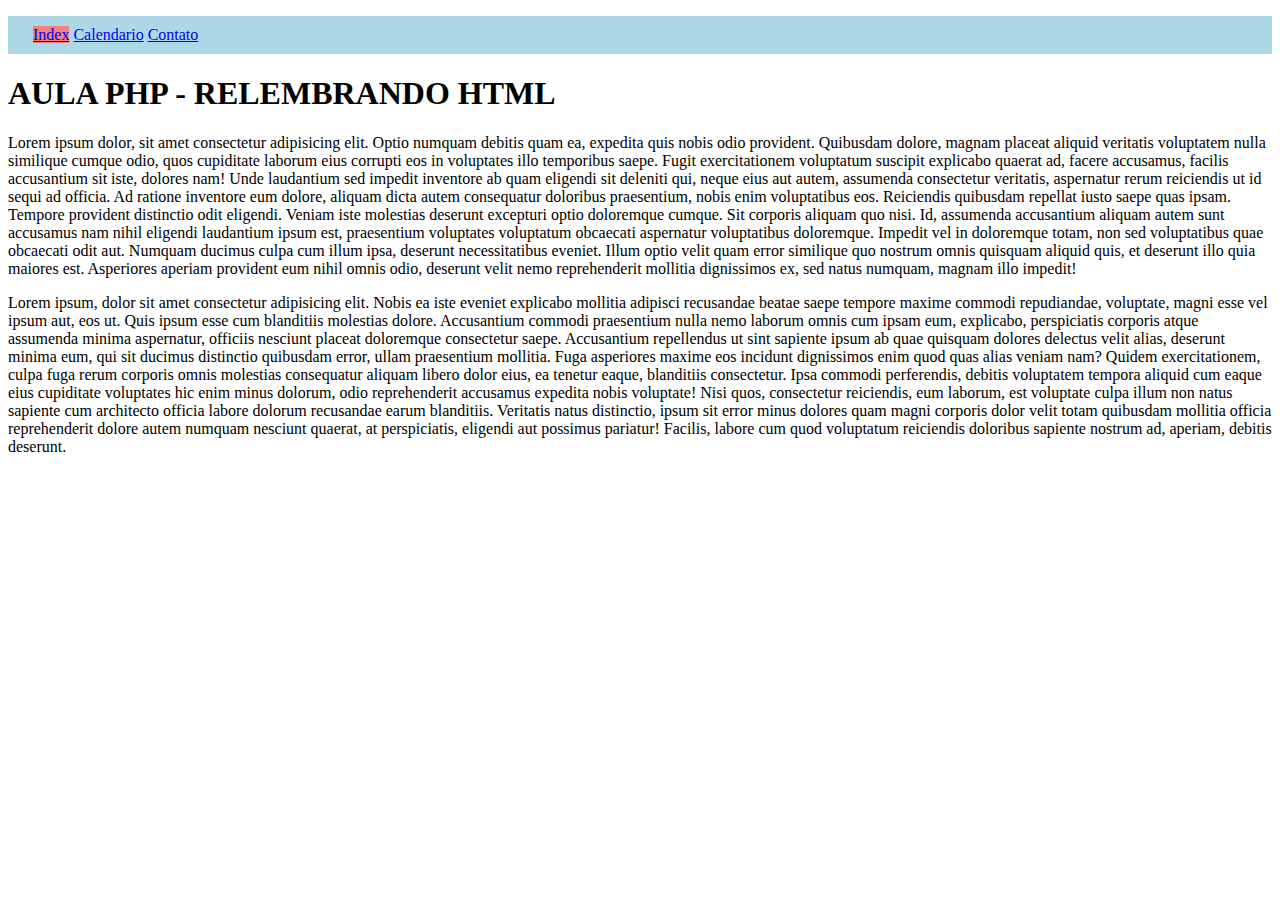
<file: Aula01/index.html>
<!DOCTYPE html>
<html lang="pt-br">
<head>
    <meta charset="UTF-8">
    <meta name="viewport" content="width=device-width, initial-scale=1.0">
    <title>PHP 01</title>
    <link rel="stylesheet" href="estilos.css">
</head>
<body>
    <div class="container">
        <header>
            <nav>
                <ul class="Menu">
                    <a class="aba" href="index.html" style="background-color: lightcoral;">Index</a>
                    <a class="aba" href="calendario.html">Calendario</a>
                    <a class="aba" href="contato.html">Contato</a>  
                </ul>
            </nav>  
        </header>

        <div>
            <h1>AULA PHP - RELEMBRANDO HTML</h1>

            <p>Lorem ipsum dolor, sit amet consectetur adipisicing elit. Optio numquam debitis quam ea, expedita quis nobis odio provident. Quibusdam dolore, magnam placeat aliquid veritatis voluptatem nulla similique cumque odio, quos cupiditate laborum eius corrupti eos in voluptates illo temporibus saepe. Fugit exercitationem voluptatum suscipit explicabo quaerat ad, facere accusamus, facilis accusantium sit iste, dolores nam! Unde laudantium sed impedit inventore ab quam eligendi sit deleniti qui, neque eius aut autem, assumenda consectetur veritatis, aspernatur rerum reiciendis ut id sequi ad officia. Ad ratione inventore eum dolore, aliquam dicta autem consequatur doloribus praesentium, nobis enim voluptatibus eos. Reiciendis quibusdam repellat iusto saepe quas ipsam. Tempore provident distinctio odit eligendi. Veniam iste molestias deserunt excepturi optio doloremque cumque. Sit corporis aliquam quo nisi. Id, assumenda accusantium aliquam autem sunt accusamus nam nihil eligendi laudantium ipsum est, praesentium voluptates voluptatum obcaecati aspernatur voluptatibus doloremque. Impedit vel in doloremque totam, non sed voluptatibus quae obcaecati odit aut. Numquam ducimus culpa cum illum ipsa, deserunt necessitatibus eveniet. Illum optio velit quam error similique quo nostrum omnis quisquam aliquid quis, et deserunt illo quia maiores est. Asperiores aperiam provident eum nihil omnis odio, deserunt velit nemo reprehenderit mollitia dignissimos ex, sed natus numquam, magnam illo impedit!</p>
        
            <p>Lorem ipsum, dolor sit amet consectetur adipisicing elit. Nobis ea iste eveniet explicabo mollitia adipisci recusandae beatae saepe tempore maxime commodi repudiandae, voluptate, magni esse vel ipsum aut, eos ut. Quis ipsum esse cum blanditiis molestias dolore. Accusantium commodi praesentium nulla nemo laborum omnis cum ipsam eum, explicabo, perspiciatis corporis atque assumenda minima aspernatur, officiis nesciunt placeat doloremque consectetur saepe. Accusantium repellendus ut sint sapiente ipsum ab quae quisquam dolores delectus velit alias, deserunt minima eum, qui sit ducimus distinctio quibusdam error, ullam praesentium mollitia. Fuga asperiores maxime eos incidunt dignissimos enim quod quas alias veniam nam? Quidem exercitationem, culpa fuga rerum corporis omnis molestias consequatur aliquam libero dolor eius, ea tenetur eaque, blanditiis consectetur. Ipsa commodi perferendis, debitis voluptatem tempora aliquid cum eaque eius cupiditate voluptates hic enim minus dolorum, odio reprehenderit accusamus expedita nobis voluptate! Nisi quos, consectetur reiciendis, eum laborum, est voluptate culpa illum non natus sapiente cum architecto officia labore dolorum recusandae earum blanditiis. Veritatis natus distinctio, ipsum sit error minus dolores quam magni corporis dolor velit totam quibusdam mollitia officia reprehenderit dolore autem numquam nesciunt quaerat, at perspiciatis, eligendi aut possimus pariatur! Facilis, labore cum quod voluptatum reiciendis doloribus sapiente nostrum ad, aperiam, debitis deserunt.</p>
        
            
        </div>
    </div>
</body>
</html>
</file>
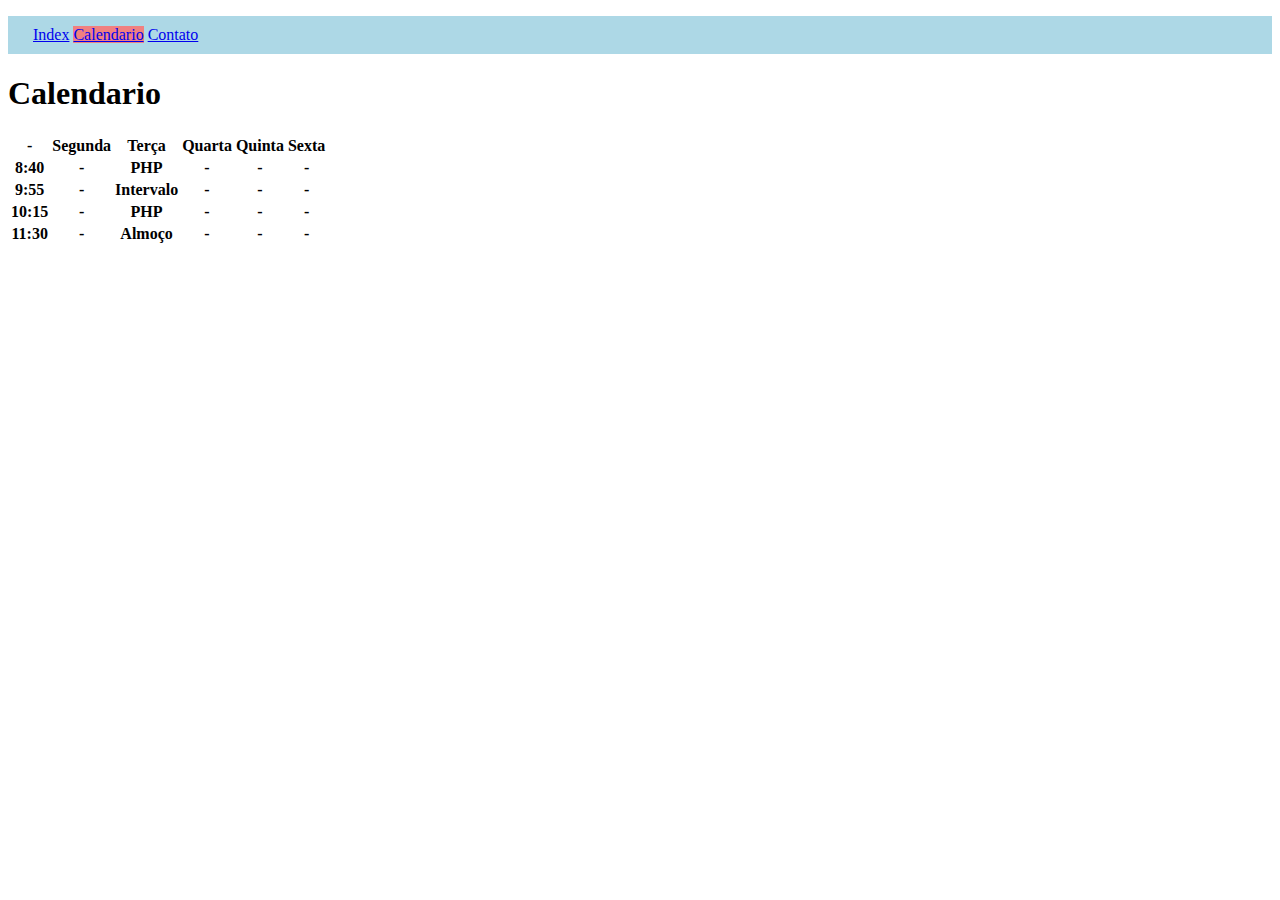
<file: Aula01/calendario.html>
<!DOCTYPE html>
<html lang="en">
<head>
    <meta charset="UTF-8">
    <meta name="viewport" content="width=device-width, initial-scale=1.0">
    <title>Calendario</title>
    <link rel="stylesheet" href="estilos.css">
</head>
<body>
    
    <div class="container">
        <div>
            <nav>
                <ul class="Menu">
                    <a class="aba" href="index.html">Index</a>
                    <a class="aba" href="calendario.html " style="background-color: lightcoral;">Calendario</a>
                    <a class="aba" href="contato.html">Contato</a>  
                </ul>
            </nav>  
        </div>
    
    
        <div>
            <h1>Calendario</h1>
        </div>

        <div>
            <table>
                <tr>
                    <th>-</th>
                    <th>Segunda</th>
                    <th>Terça</th>
                    <th>Quarta</th>
                    <th>Quinta</th>
                    <th>Sexta</th>
                </tr>

                <tr>
                    <th>8:40</th>
                    <th>-</th>
                    <th>PHP</th>
                    <th>-</th>
                    <th>-</th>
                    <th>-</th>
                </tr>

                <tr>
                    <th>9:55</th>
                    <th>-</th>
                    <th>Intervalo</th>
                    <th>-</th>
                    <th>-</th>
                    <th>-</th>
                </tr>

                <tr>
                    <th>10:15</th>
                    <th>-</th>
                    <th>PHP</th>
                    <th>-</th>
                    <th>-</th>
                    <th>-</th>
                </tr>

                <tr>
                    <th>11:30</th>
                    <th>-</th>
                    <th>Almoço</th>
                    <th>-</th>
                    <th>-</th>
                    <th>-</th>
                </tr>

            </table>
        </div>

    </div>

</body>
</html>
</file>
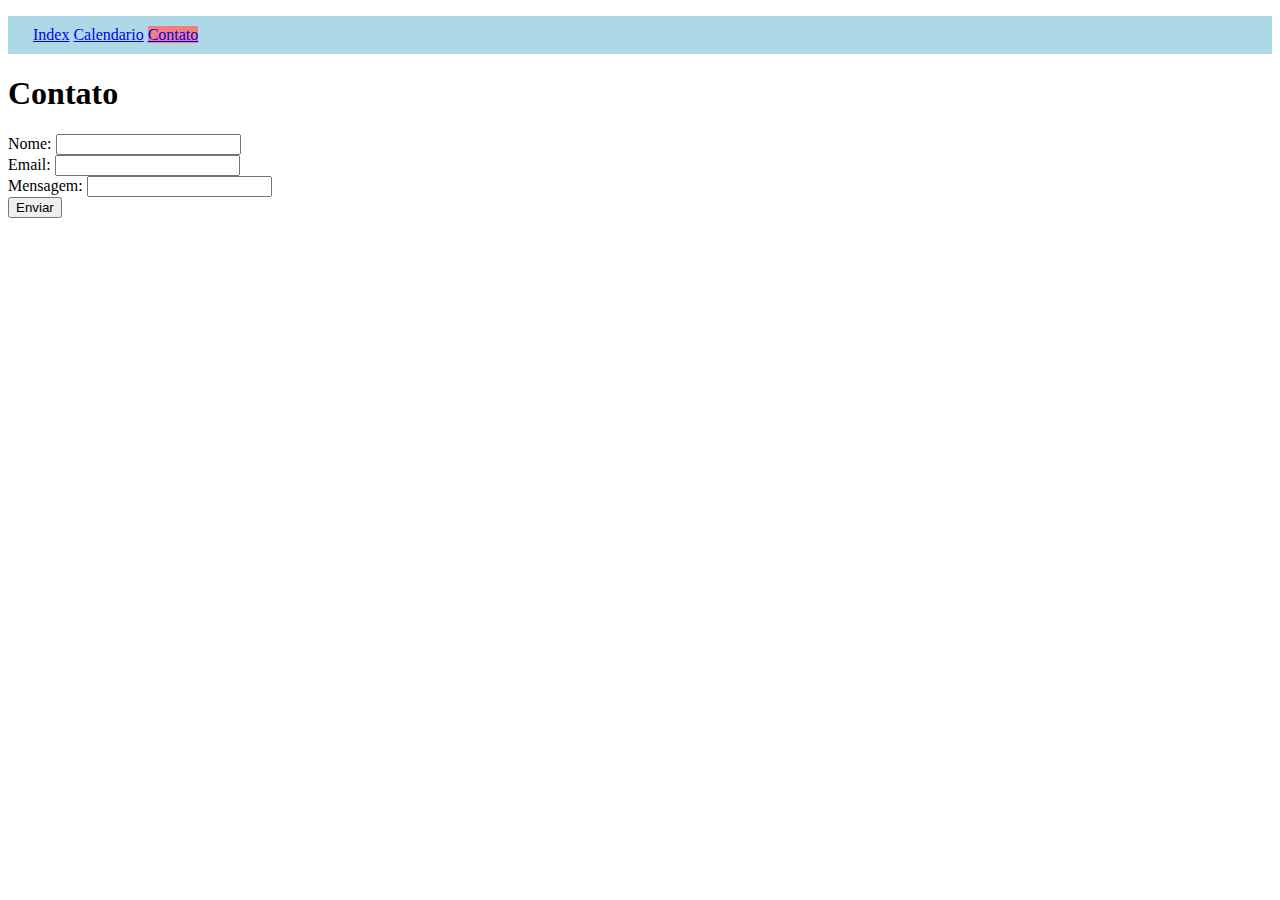
<file: Aula01/contato.html>
<!DOCTYPE html>
<html lang="pt-br">
<head>
    <meta charset="UTF-8">
    <meta name="viewport" content="width=device-width, initial-scale=1.0">
    <title>Contato</title>
    <link rel="stylesheet" href="estilos.css">
</head>
<body>
    
<div class="container">
    <div>
        <nav>
            <ul class="Menu">
                <a class="aba" href="index.html">Index</a>
                <a class="aba" href="calendario.html">Calendario</a>
                <a class="aba" href="contato.html" style="background-color: lightcoral;">Contato</a> 
            </ul> 
        </nav>
    </div>

    <div>
        <H1>Contato</H1>
    </div>

    <form action="#">
        <label for="Nome">Nome: </label>
        <input type="text" name="nome" id="nome">

        <br>
        
        <label for="Email">Email: </label>
        <input type="text" name="email" id="email">

        <br>

        <label for="Mensagem">Mensagem: </label>
        <input type="text" name="Mensagem" id="Mensagem">

        <br>

        <button>Enviar</button>

    </form>
</div>

</body>
</html>
</file>
<file: Aula01/estilos.css>
.Menu {
    padding: 10px 25px 10px 25px;
    background-color: lightblue;
}

.contato {
    display: flex;
    
}
</file>
